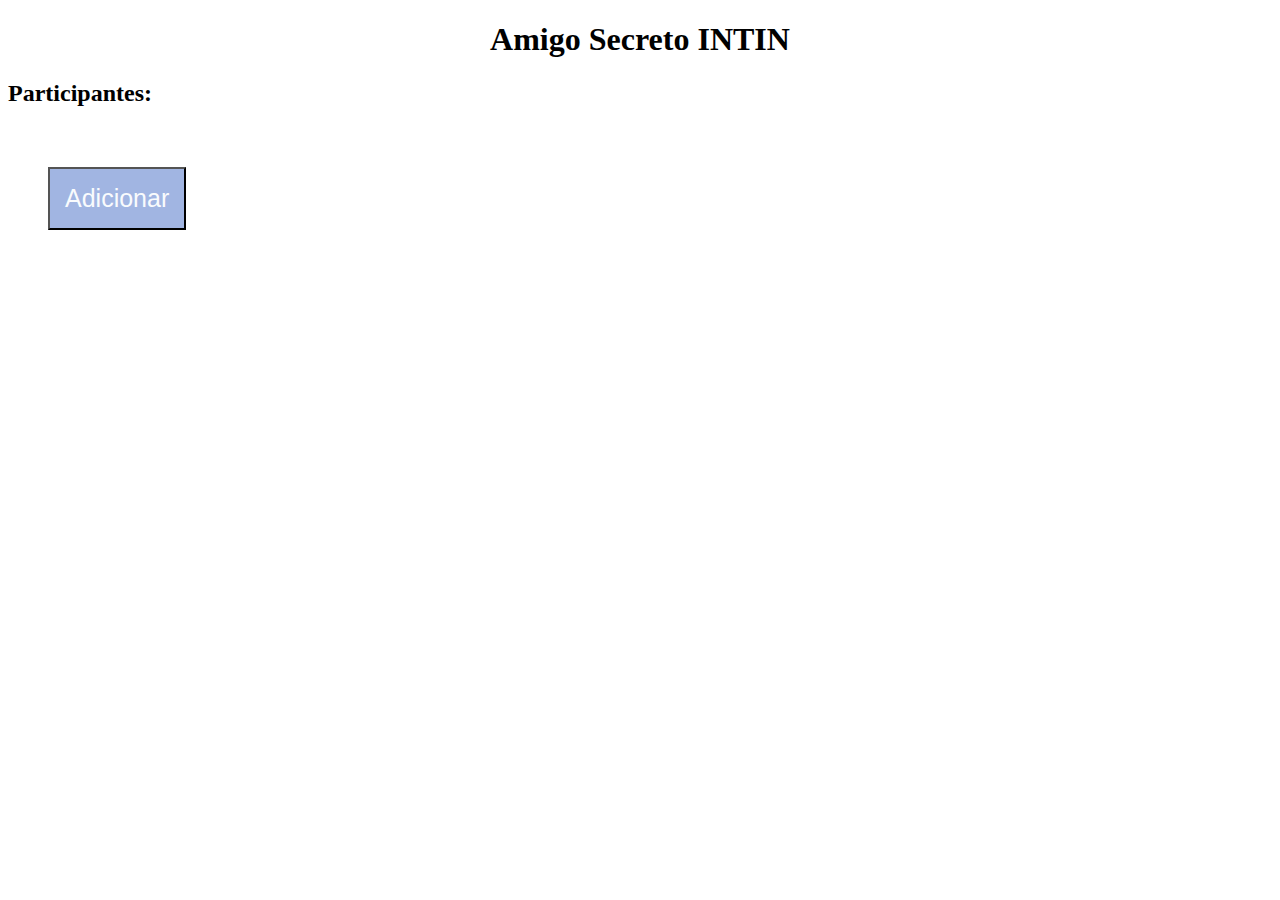
<file: index.html>
<!DOCTYPE html>
<html>
<head>
    <title>Amigo Secreto</title>
    <link type="text/css" rel="stylesheet" href="./styles.css">
</head>
<body>
    <h1>Amigo Secreto INTIN</h1>

    <h2>Participantes:</h2>
    <div id="nomeContainer"></div>

    <button class="botao" id="mainButton">Adicionar</button>
    <button class="botao" id="sortearButton" style="display: none;">Sortear</button>
    <button class="botao" id="esvaziarButton" style="display: none;">Esvaziar</button>

</body>
<script src="index.js"></script>
</html>
</file>
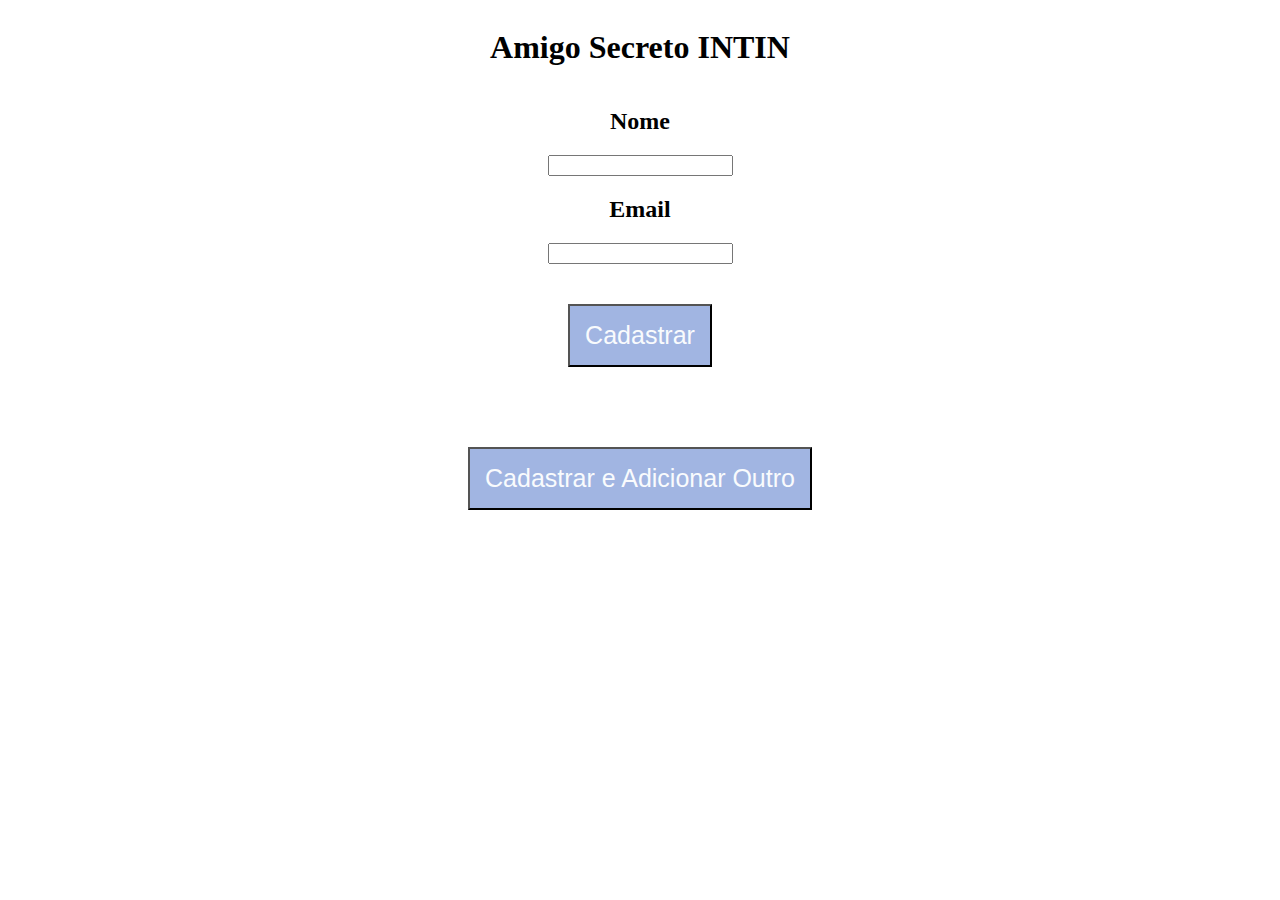
<file: creation.html>
<!DOCTYPE html>
<html>
<head>
    <title>Cadastro</title>
    <link rel="stylesheet" type="text/css" href="stylecriacao.css">
</head>
<body>
    <h1>Amigo Secreto INTIN</h1>

    <div>
        <h2>Nome</h2>
        <input id="nome" type="text" name="nome"/>
    </div>
    <div>
        <h2>Email</h2>
        <input id="email" type="email" name="email"/>
    </div>
    
    <button class="botao" id="cadastrarButton">Cadastrar</button>
    <button class="botao" id="cadastrardnv">Cadastrar e Adicionar Outro</button>

</body>
<script src="creation.js"></script>
</html>
</file>
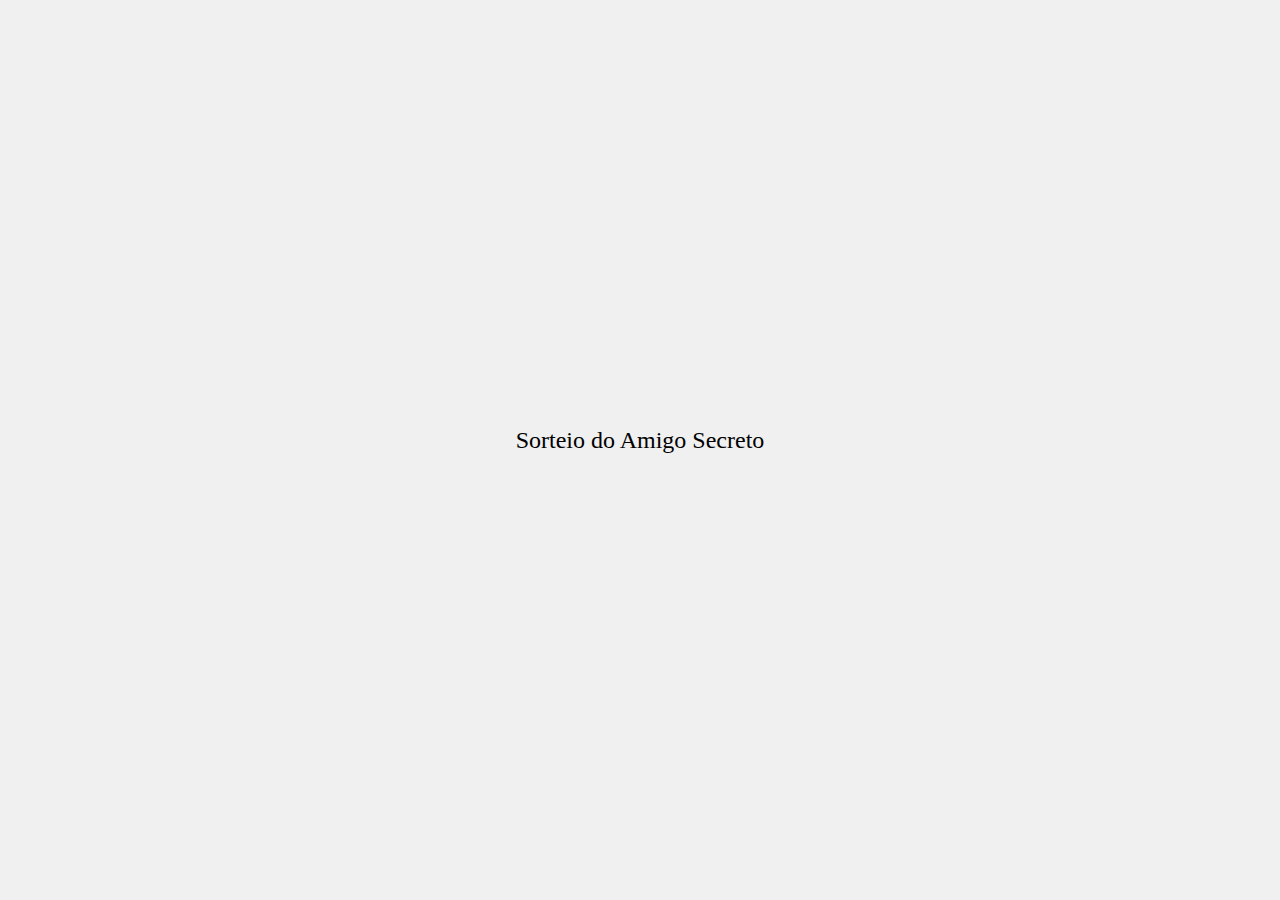
<file: sorteio.html>
<!DOCTYPE html>
<html>
<head>
    <title>Sorteio do Amigo Secreto</title>
    <link type="text/css" rel="stylesheet" href="./styles.css">
    <link type="text/css" rel="stylesheet" href="./sorteio.css">
</head>
<body>
    <div id="titulo">Sorteio do Amigo Secreto</div>
    <div id="duplasContainer"></div>
</body>
<script src="sorteio.js"></script>
</html>
</file>
<file: styles.css>
h1 {
    display: flex;
    flex-direction: column;
    text-align: center;
    justify-content: center;
    align-items: center;
}

.botao {
    padding: 15px;
    margin: 40px;
    font-size: 25px;
    background-color: rgb(161, 181, 226);
    color:rgb(249, 251, 253);
}
</file>
<file: stylecriacao.css>
body {
    display: flex;
    flex-direction: column;
    text-align: center;
    justify-content: center;
    align-items: center;}

.botao {
    padding: 15px;
    margin: 40px;        
    font-size: 25px;
    background-color: rgb(161, 181, 226);
    color:rgb(249, 251, 253);
}
</file>
<file: sorteio.css>
body {
    display: flex;
    flex-direction: column; 
    justify-content: center;
    align-items: center;
    height: 100vh;
    margin: 0;
    background-color: #f0f0f0;
}

#titulo {
    font-size: 24px;
    margin-bottom: 20px; 
}

#duplasContainer {
    text-align: center;
}

.dupla-box {
    margin: 10px;
    font-size: 18px;
}
</file>
